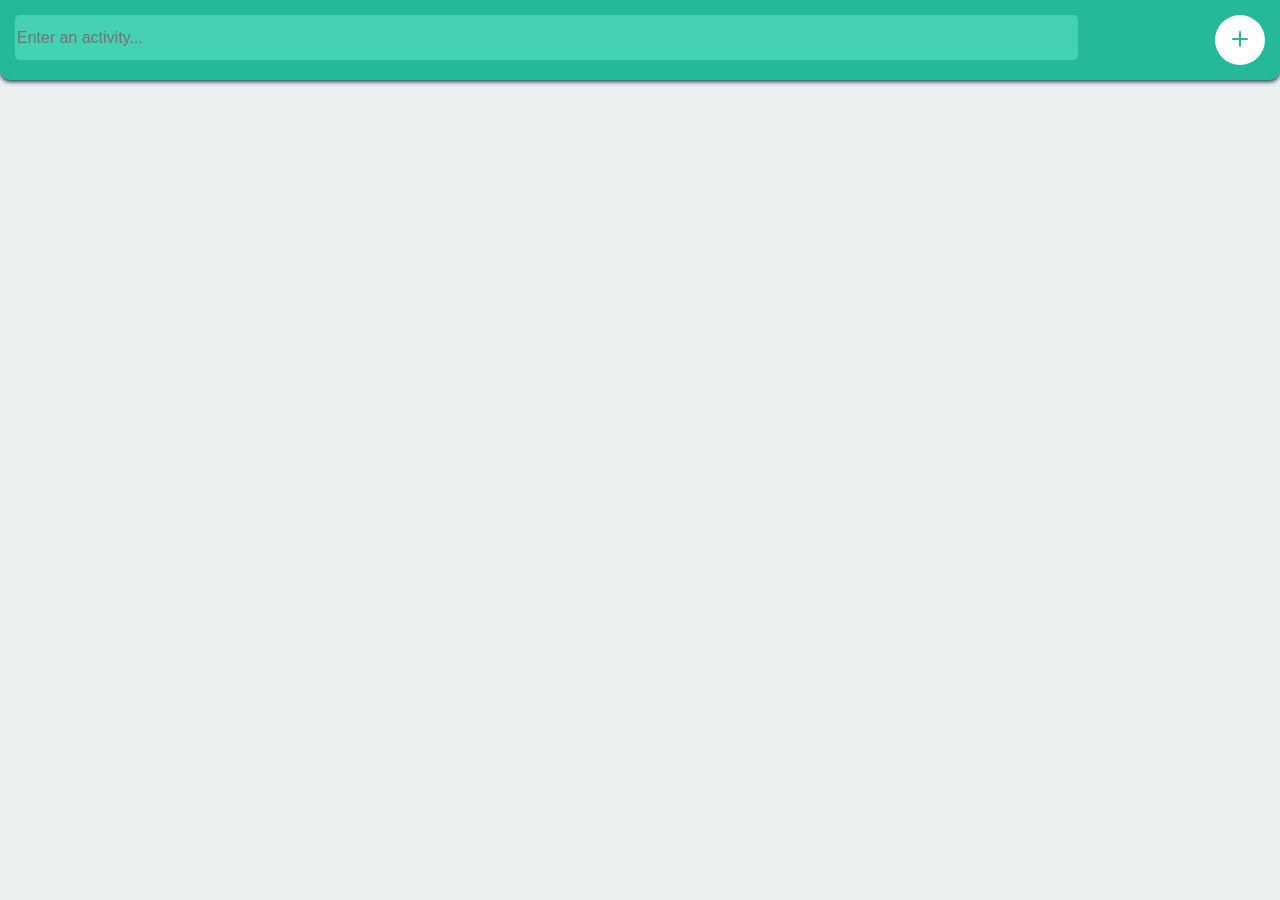
<file: todolist.html>
<!DOCTYPE html>
<html>
<head>
	<meta charset="utf-8">
	<title>To DO List APP</title>
	<link rel="stylesheet" type="text/css" href="todolist/css/reset.css">
	<link rel="stylesheet" type="text/css" href="todolist/css/style.css">
	<script type="text/javascript" src="todolist/js/main.js"></script>
	</head>
<body>

	<header>
		<input type="text" name="" placeholder="Enter an activity..." id="item">
		<button id="add">
		<svg version="1.1" id="Layer_1" xmlns="http://www.w3.org/2000/svg" xmlns:xlink="http://www.w3.org/1999/xlink" x="0px" y="0px"
	 viewBox="0 0 16 16" style="enable-background:new 0 0 16 16;" xml:space="preserve">
	<g><path class="fill" d="M16,8c0,0.5-0.5,1-1,1H9v6c0,0.5-0.5,1-1,1s-1-0.5-1-1V9H1C0.5,9,0,8.5,0,8s0.5-1,1-1h6V1c0-0.5,0.5-1,1-1
			s1,0.5,1,1v6h6C15.5,7,16,7.5,16,8z"/></g>
		</svg>
		</button>
	</header>


	<div class="container">

		<!-- to do list -->
		<ul class="todo" id="todo">
		<!-- <li>test this is a test -->

		<!-- division for buttons -->
		<div class="buttons">

		<!-- remove button -->
		<!-- <button class="remove">
		<svg version="1.1" id="Layer_1" xmlns="http://www.w3.org/2000/svg" xmlns:xlink="http://www.w3.org/1999/xlink" x="0px" y="0px" viewBox="0 0 22 22" style="enable-background:new 0 0 22 22;" xml:space="preserve"> <g> <g> <path class="fill" d="M16.1,3.6h-1.9V3.3c0-1.3-1-2.3-2.3-2.3h-1.7C8.9,1,7.8,2,7.8,3.3v0.2H5.9c-1.3,0-2.3,1-2.3,2.3v1.3
			c0,0.5,0.4,0.9,0.9,1v10.5c0,1.3,1,2.3,2.3,2.3h8.5c1.3,0,2.3-1,2.3-2.3V8.2c0.5-0.1,0.9-0.5,0.9-1V5.9
			C18.4,4.6,17.4,3.6,16.1,3.6z M9.1,3.3c0-0.6,0.5-1.1,1.1-1.1h1.7c0.6,0,1.1,0.5,1.1,1.1v0.2H9.1V3.3z M16.3,18.7
			c0,0.6-0.5,1.1-1.1,1.1H6.7c-0.6,0-1.1-0.5-1.1-1.1V8.2h10.6L16.3,18.7L16.3,18.7z M17.2,7H4.8V5.9c0-0.6,0.5-1.1,1.1-1.1h10.2
			c0.6,0,1.1,0.5,1.1,1.1V7z"/> </g> <g> <g>
			<path class="fill" d="M11,18c-0.4,0-0.6-0.3-0.6-0.6v-6.8c0-0.4,0.3-0.6,0.6-0.6s0.6,0.3,0.6,0.6v6.8C11.6,17.7,11.4,18,11,18z"/> </g> <g>
			<path class="fill" d="M8,18c-0.4,0-0.6-0.3-0.6-0.6v-6.8C7.4,10.2,7.7,10,8,10c0.4,0,0.6,0.3,0.6,0.6v6.8C8.7,17.7,8.4,18,8,18z"
				/> </g> <g>
			<path class="fill" d="M14,18c-0.4,0-0.6-0.3-0.6-0.6v-6.8c0-0.4,0.3-0.6,0.6-0.6c0.4,0,0.6,0.3,0.6,0.6v6.8
				C14.6,17.7,14.3,18,14,18z"/>
		</g></g></g></svg>
		</button>	-->

		<!-- complete button -->
		<!-- <button class="complete">
		<svg version="1.1" id="Layer_1" xmlns="http://www.w3.org/2000/svg" xmlns:xlink="http://www.w3.org/1999/xlink" x="0px" y="0px"
	 viewBox="0 0 22 22" style="enable-background:new 0 0 22 22;" xml:space="preserve">
		<rect y="0" class="noFill" width="22" height="22"/>
		<g>
		<path class="fill" d="M9.7,14.4L9.7,14.4c-0.2,0-0.4-0.1-0.5-0.2l-2.7-2.7c-0.3-0.3-0.3-0.8,0-1.1s0.8-0.3,1.1,0l2.1,2.1l4.8-4.8
		c0.3-0.3,0.8-0.3,1.1,0s0.3,0.8,0,1.1l-5.3,5.3C10.1,14.3,9.9,14.4,9.7,14.4z"/>
		</g>
		</svg>
		</button>
		</div>
		</li> -->
		</ul>

		<ul class="todo" id="completed"></ul>

	</div>

	

	</body>
</html>
</file>
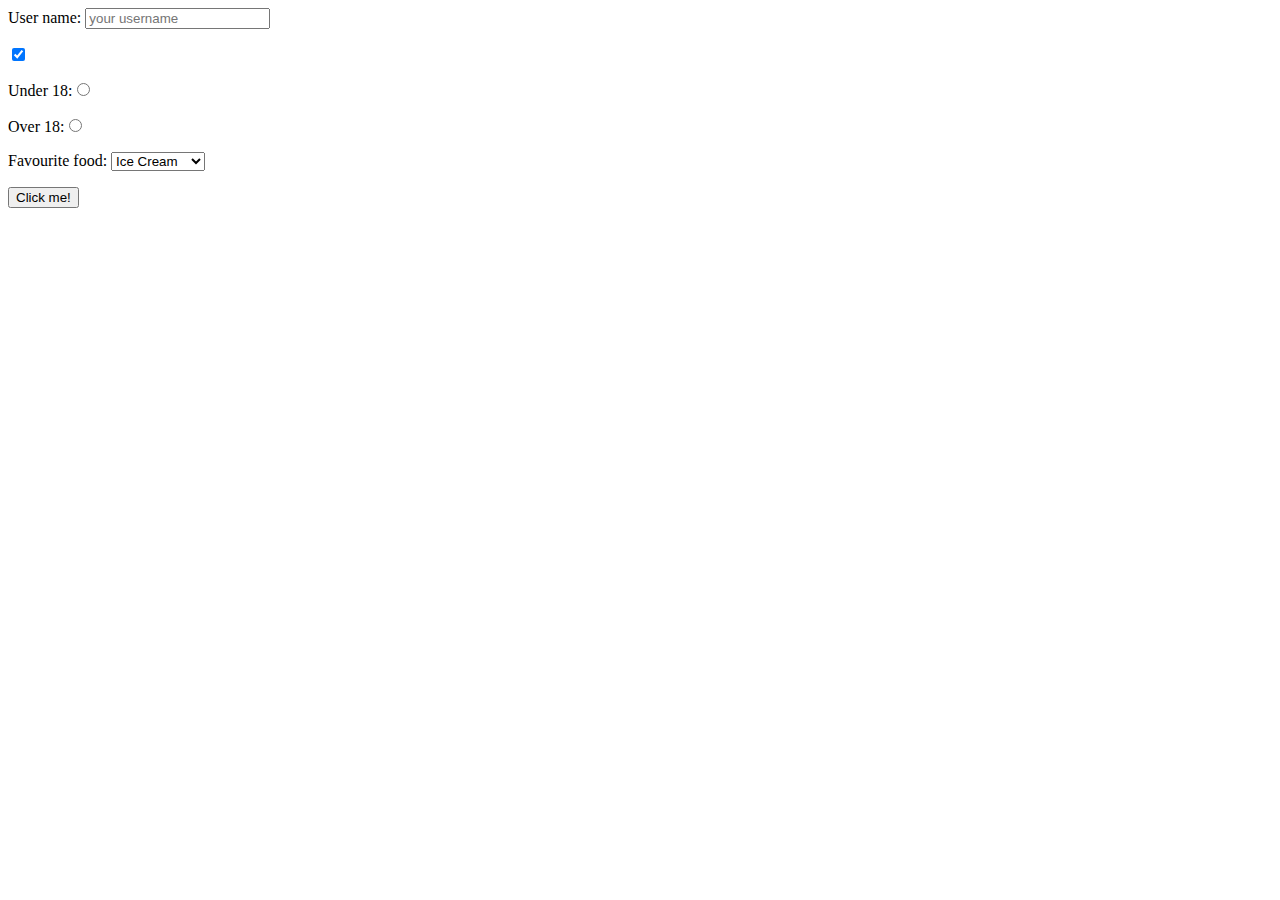
<file: 1-html/mywebpage.html>
<html>

    <head>
    
        <title>My Webpage</title>
        
    </head>
    
    <body>
    
        <form>
        
            <p>User name: <input type="text" placeholder="your username"></p>
            
            <p><input type="checkbox" checked></p>
            
            <P>Under 18:<input type="radio" name="age" value="under 18"></P>
            
            <P>Over 18:<input type="radio" name="age" value="over 18"></P>
            
            <p>Favourite food:
                <select>
            
                <option>Pizza</option>
                <option selected>Ice Cream</option>
                <option>Sandwiches</option>
            
                </select> 
            </p>
            
            <p><input type="submit" value="Click me!"></p>
        
        
        </form>
    
    </body>
</html>
</file>
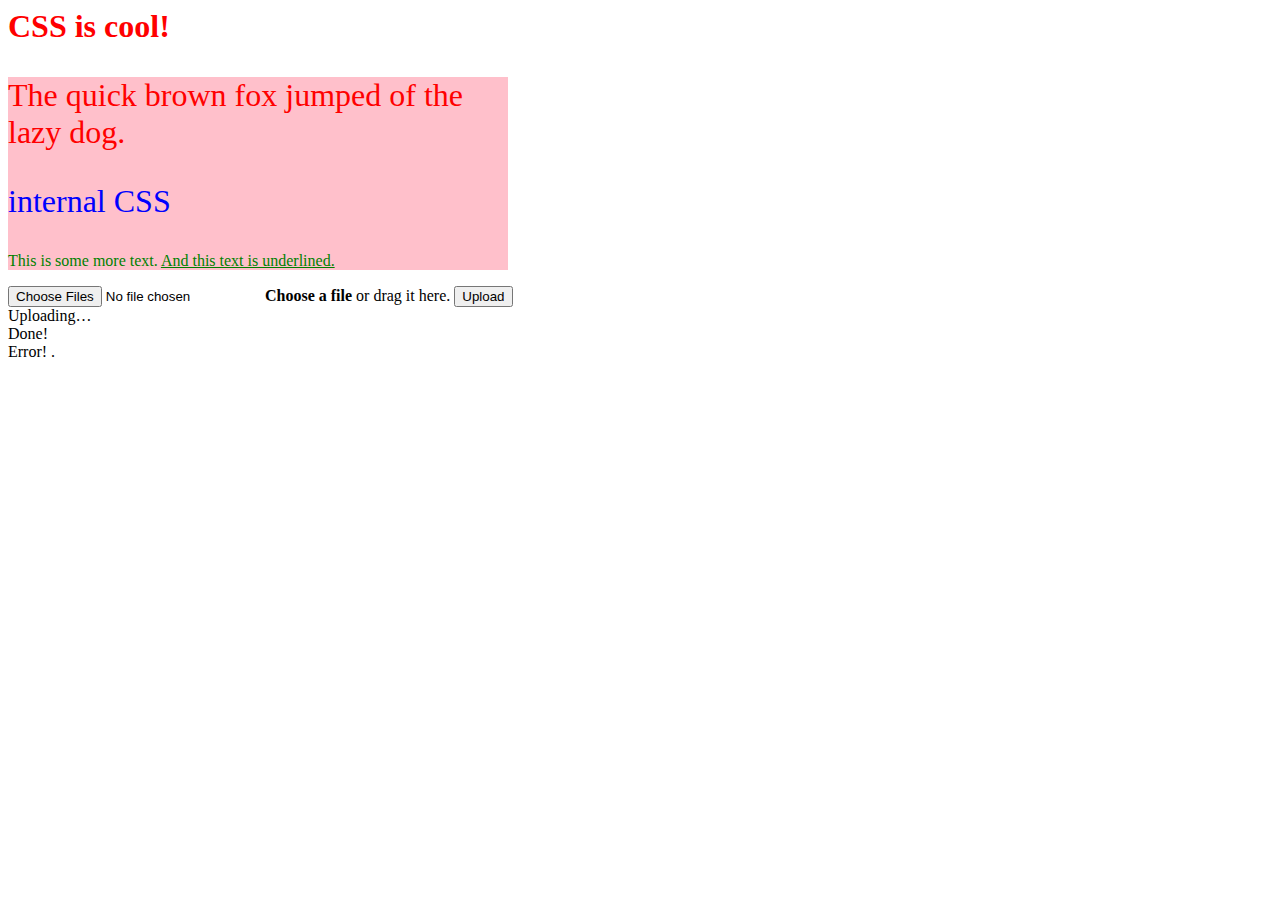
<file: 2-css/webpage-with-style.html>
<html>

    <head>
    
            <title>Webpage With Style</title>
        
            <style type="text/css">
                
                .red {
                    
                    color: red
                }
                
                .large {
                    
                    font-size: 200%;
                }
                
                #green {
                    
                    color: green;
                }
                
                .underlined {
                    
                    text-decoration: underline;
                }
                
                #first-section {
                    
                    color: blue;
                    background-color: pink;
                    width: 500px;
                }
        
            </style>
    
    </head>

    <body>
        <h1 class="red">CSS is cool!</h1>
        
        <div id="first-section">
        <p class="red large">The quick brown fox jumped of the lazy dog.</p>
        
        <p class="large">internal CSS</p>
        
        <p id="green">This is some more text. <span class="underlined">And this text is underlined.</span></p>
            
        </div>
        
        <form class="box" method="post" action="" enctype="multipart/form-data">
  <div class="box__input">
    <input class="box__file" type="file" name="files[]" id="file" data-multiple-caption="{count} files selected" multiple />
    <label for="file"><strong>Choose a file</strong><span class="box__dragndrop"> or drag it here</span>.</label>
    <button class="box__button" type="submit">Upload</button>
  </div>
  <div class="box__uploading">Uploading&hellip;</div>
  <div class="box__success">Done!</div>
  <div class="box__error">Error! <span></span>.</div>
</form>
    </body>
</html>
</file>
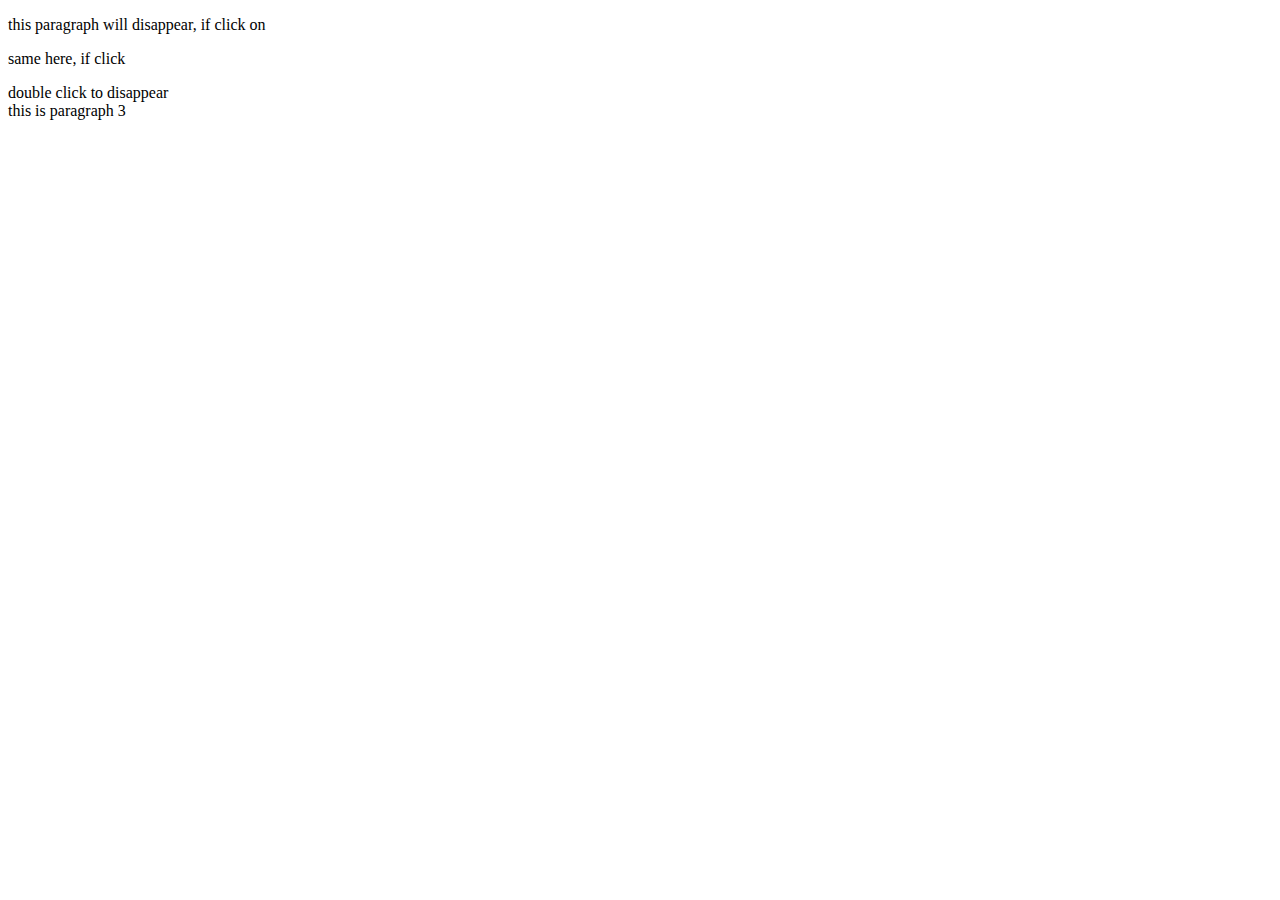
<file: jquery/hide.html>
<!DOCTYPE HTMl>
<html>
<head>
<script src="https://ajax.googleapis.com/ajax/libs/jquery/3.3.1/jquery.min.js">
</script>
    
    <script>
    $(document).ready(function(){
        $("p").click(function(){
            $(this).hide();
        });
    });
        
    $(document).ready(function(){
        $("p1").dblclick(function(){
            $(this).hide();
        });
    });
        
    $(document).ready(function(){
        $("#p3").mouseenter(function(){
        alert("you entered p3!");
    });
    });
    </script>
</head>
    
<body>
<P>this paragraph will disappear, if click on</P>
<p>same here, if click</p>
    
    
<p1>double click to disappear</p1>
    
<div id="p3">
    this is paragraph 3</div>
</body>

</html>
</file>
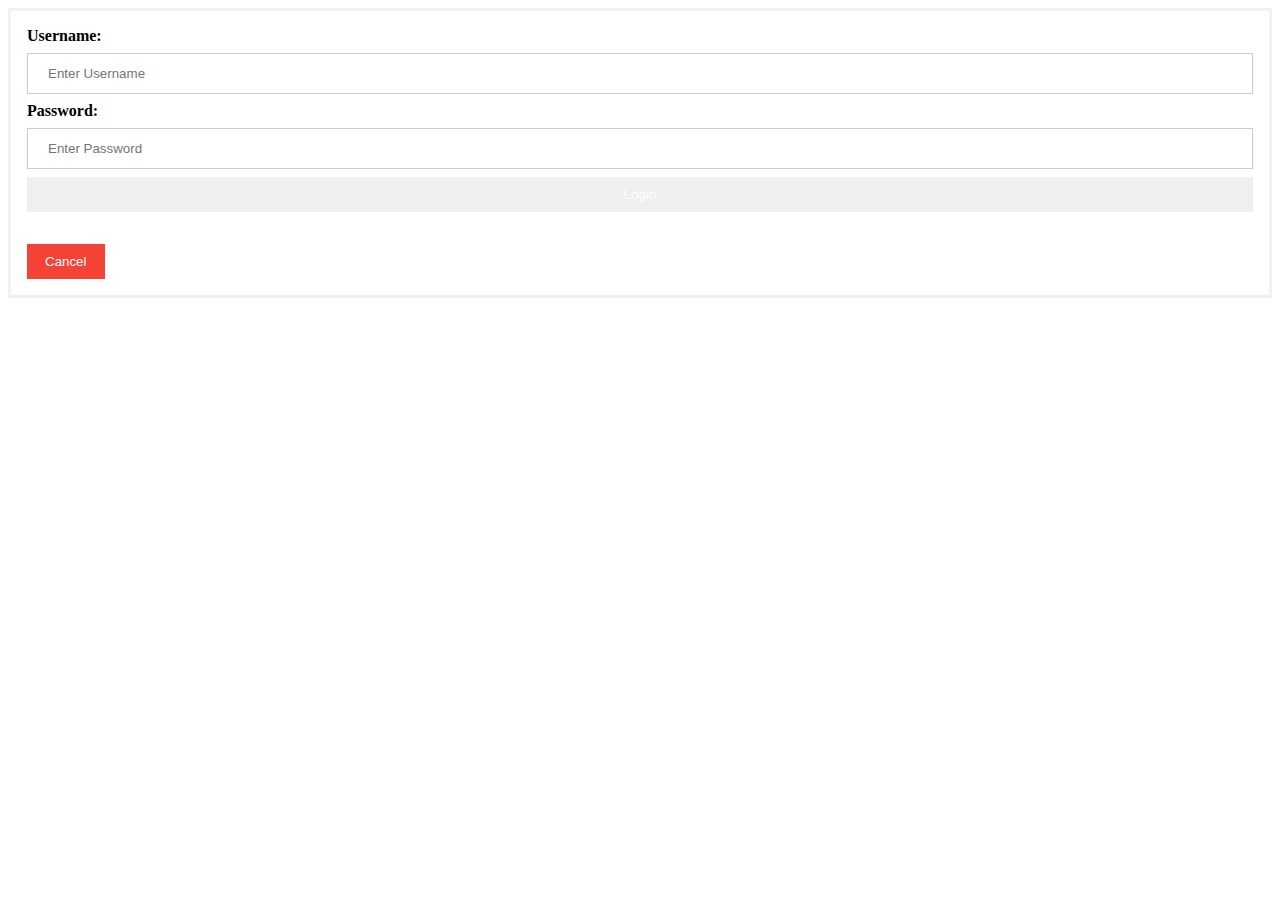
<file: registry/login.html>
<html>
<head>
    <style>
        form {
            border: 3px solid #f1f1f1;
        }
        
        input[type=text], input[type=password] {
            width: 100%;
            padding: 12px 20px;
            margin: 8px 0;
            display: inline-block;
            border: 1px solid #ccc;
            box-sizing: border-box;
        }
        
        button {
            backgroud-color: #4caf50;
            color: white;
            padding: 10px 20px;
            border: none;
            cursor: pointer;
            width: 100%;
        }
        
        button:hover {
            opacity: 0.8;
        }
        
        .cancelbtn {
            width: auto;
            padding: 10px 18px;
            background-color: #f44336;
        }
        
        .container {
            padding: 16px;
        }
        
        span.psw {
            float: right;
            padding-top: 16px;
        }
    </style>
</head>
<body>
    <form>
    <div class="container">
    <label for="uname"><b>Username:</b></label>
    <input type="text" placeholder="Enter Username" name="uname" required>
    
    <label for="pass"><b>Password:</b></label>
    <input type="password" placeholder="Enter Password" name="pass" id="id_1723" required>
        
    <button type="submit">Login</button>
    </div>
        
    <div class="container">
        <button type="button" class="cancelbtn">Cancel</button>
    </div>
    </form>
</body>
</html>
</file>
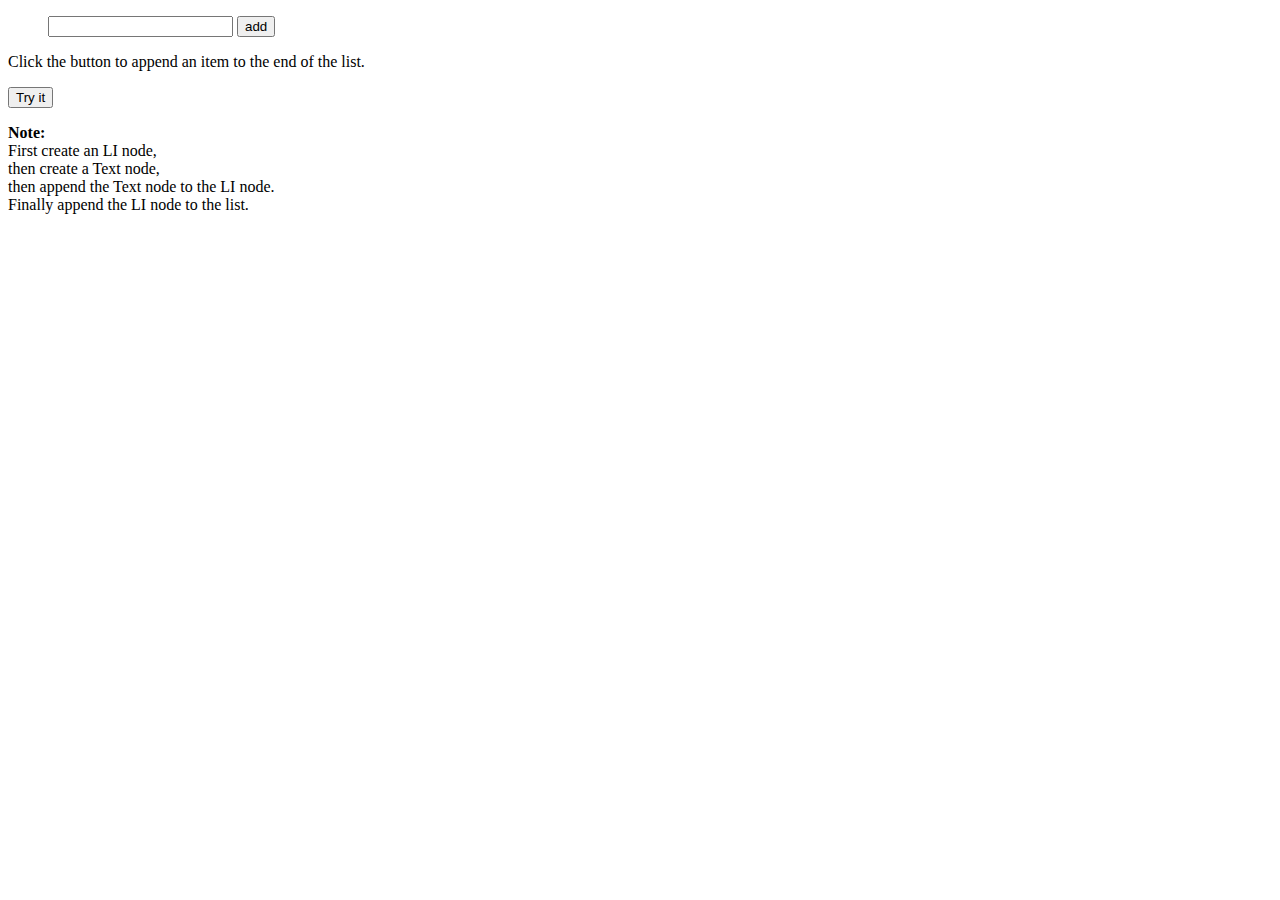
<file: todolist/js/test.html>
<!DOCTYPE html>
<html>
<body>

<ul id="myList">
	<input type="text" name="" id="text1">
	<button onclick="myFunction()">add</button>
<!---  <li>Coffee</li>
  <li>Tea</li> -->
</ul>

<p>Click the button to append an item to the end of the list.</p>

<button onclick="myFunction()">Try it</button>

<script>
function myFunction() {
    var node = document.createElement("LI");
    var textnode = document.createElement("text1");
    node.appendChild(textnode);
    document.getElementById("myList").appendChild(node);
}
</script>

<p><strong>Note:</strong><br>First create an LI node,<br> then create a Text node,<br> then append the Text node to the LI node.<br>Finally append the LI node to the list.</p>

</body>
</html>
</file>
<file: todolist/css/style.css>
@charset "UTF-8";

body {
	background: #edf0f1;
	padding: 80px 0 0 0;
}

body, input, button {
	font-family: sans-serif;
}

.noFill {
	fill:none;
}


header {
	width: 100%;
	height: 80px;
	position: fixed;
	padding: 15px;
	top: 0;
	left: 0;
	z-index: 5;
	background: #25b99a;
	border-bottom-right-radius: 10px;
	border-bottom-left-radius: 10px;
	box-shadow: 0px 2px 4px #2c3e50;

}

header input {
	width: 85%;
	height: 90%;
	float: left;
	color: #fff;
	font-size: 100%;
	text-indent: 2px;
	padding: 0px 60px 0 0;
	border-top-left-radius: 25px;
	border-bottom-left-radius: 25px;
	background: #45d2b4;
	border-radius: 5px;
	border: 0px;
	box-shadow: none;
	outline: none;


	-webkit-appearance: ;
}

header button {
	width: 50px;
	height: 50px;
	position: absolute;
	top: 15px;
	right: 15px;
	z-index: 2;
	border-radius: 25px;
	background: #fff;
	border: 8px;
	cursor: pointer;
}

header button svg {
	width: 16px;
	height: 16px;
	top: 50%;
	left: 50%;

}

header button svg .fill {
	fill: #25b99a;
}

.container {
	width: 100%;
	float: left;
	padding: 15px;
}


ul.todo {
	width: 100%;
	float: left;
}

ul.todo li {
	width: 100%;
	height: 50px;
	float: left;
	font-size: 14px;
	font-weight: 500;
	color: #444;
	line-height: 22px;
	background: #fff;
	border-radius: 5px;
	position: relative;
	box-shadow: 0px 1px 2px #2c3e50;
	margin: 0 0 10px 0;
	padding: 14px 100px 14px 14px;
}

ul.todo li:last-of-type {
	margin: 0;
}

.buttons {
	width: 100px;
	height: 0;
	position: absolute;
	top: 15px;
	right: 0;

}

.buttons button {
	width: 30px;
	height: 30px;
	position: relative;
	border: 0px;
	box-shadow: none;
	outline: none;
}

.buttons button:last-of-type:before {
	content: '';
	width: 1px;
	height: 10px;
	position: absolute;
	top: 5px;
	left: 0;
	background: #edf0f1;
}

.buttons button svg {
	width: 30px;
	height: 30px;
	position: absolute;
	top: 5px;
	left: 50%;
	margin: -11px 0 0 -11px;
	background: #fff;
	border-radius: 5px;
}

.buttons button.remove svg {
	

}


.buttons button.complete svg {
	border-radius: 22px;
	border: 1.5px solid #25b99a;
}



.buttons button.remove svg .fill {
	fill: #c0cecb;
}

.buttons button.remove:hover svg .fill {
	fill: #e85656;
}

.buttons button.complete svg .fill {
	fill: #25b99a;
}
</file>
